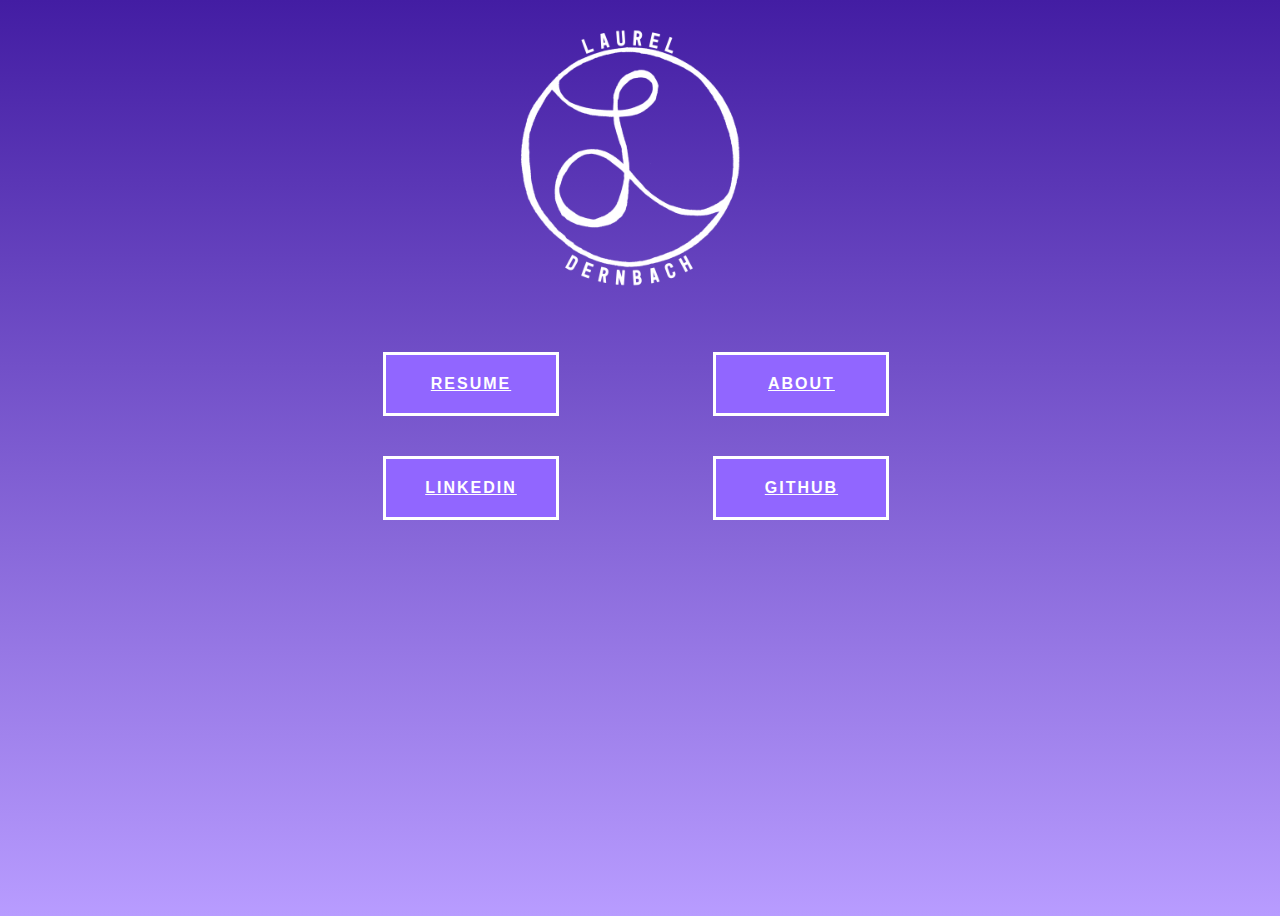
<file: index.html>
<!DOCTYPE html>
<html>
  <head>
	<link href="style.css" rel="stylesheet" type="text/css">
	<title>laureldernbach.me</title>
  </head>
<body>
<div class="parent">
	<img src="img/L circle.png" alt="logo" width="300" height="300" class="image2">
	<img src="img/laurel dernbach circle.png" alt="logo" width="300" height="300" class="image1">
</div>
<div class="wrapper">
	<a class="button" href="resume.html">resume</a>
	<a class="button" href="about.html">about</a>
</div>
	<div class="wrapper">
		<a class="button" href="https://www.linkedin.com/in/laurel-dernbach/">linkedin</a>
		<a class="button" href="https://github.com/laureldernbach">github</a>
</div>
</body>
</html>
</file>
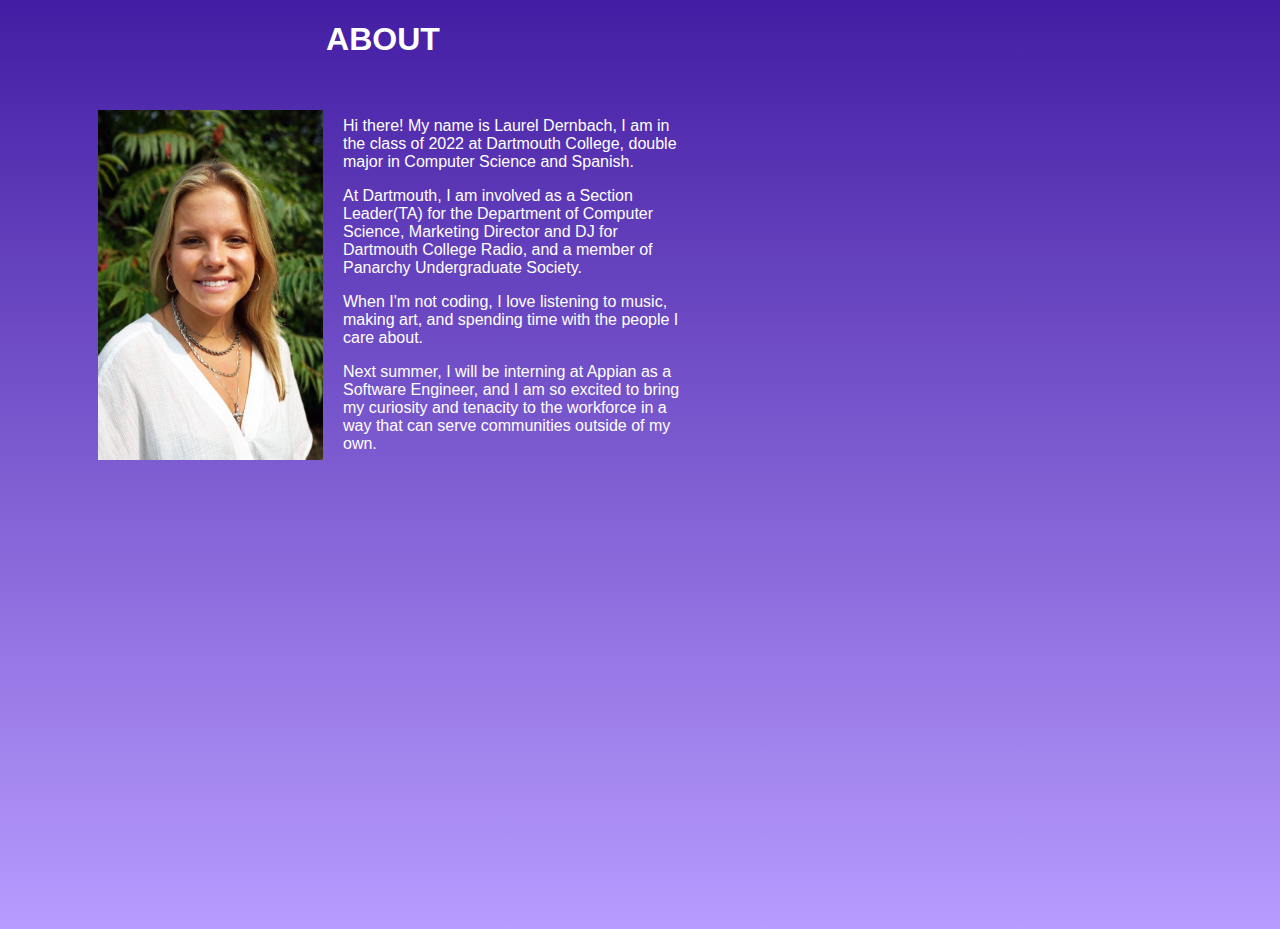
<file: about.html>
<!doctype html>
<html>
<head>
<meta charset="utf-8">
<title>about</title>
<link href="style.css" rel="stylesheet" type="text/css">
</head>

<body>
<h1>ABOUT</h1>
<div class="container">
    <img class="container__image" src="img/headshot9-20.jpg" width="225" height="350" style="padding: 20px; float: right;">
    <div class="container__text">
        <p>Hi there! My name is Laurel Dernbach, I am in the class of 2022 at Dartmouth College, double major in Computer Science and Spanish.</p>
	<p>At Dartmouth, I am involved as a Section Leader(TA) for the Department of Computer Science, Marketing Director and DJ for Dartmouth College Radio, and a member of Panarchy Undergraduate Society.</p>
	<p>When I'm not coding, I love listening to music, making art, and spending time with the people I care about.</p>
	<p>Next summer, I will be interning at Appian as a Software Engineer, and I am so excited to bring my curiosity and tenacity to the workforce in a way that can serve communities outside of my own.</p>
    </div>
</div>
</body>
</html>
</file>
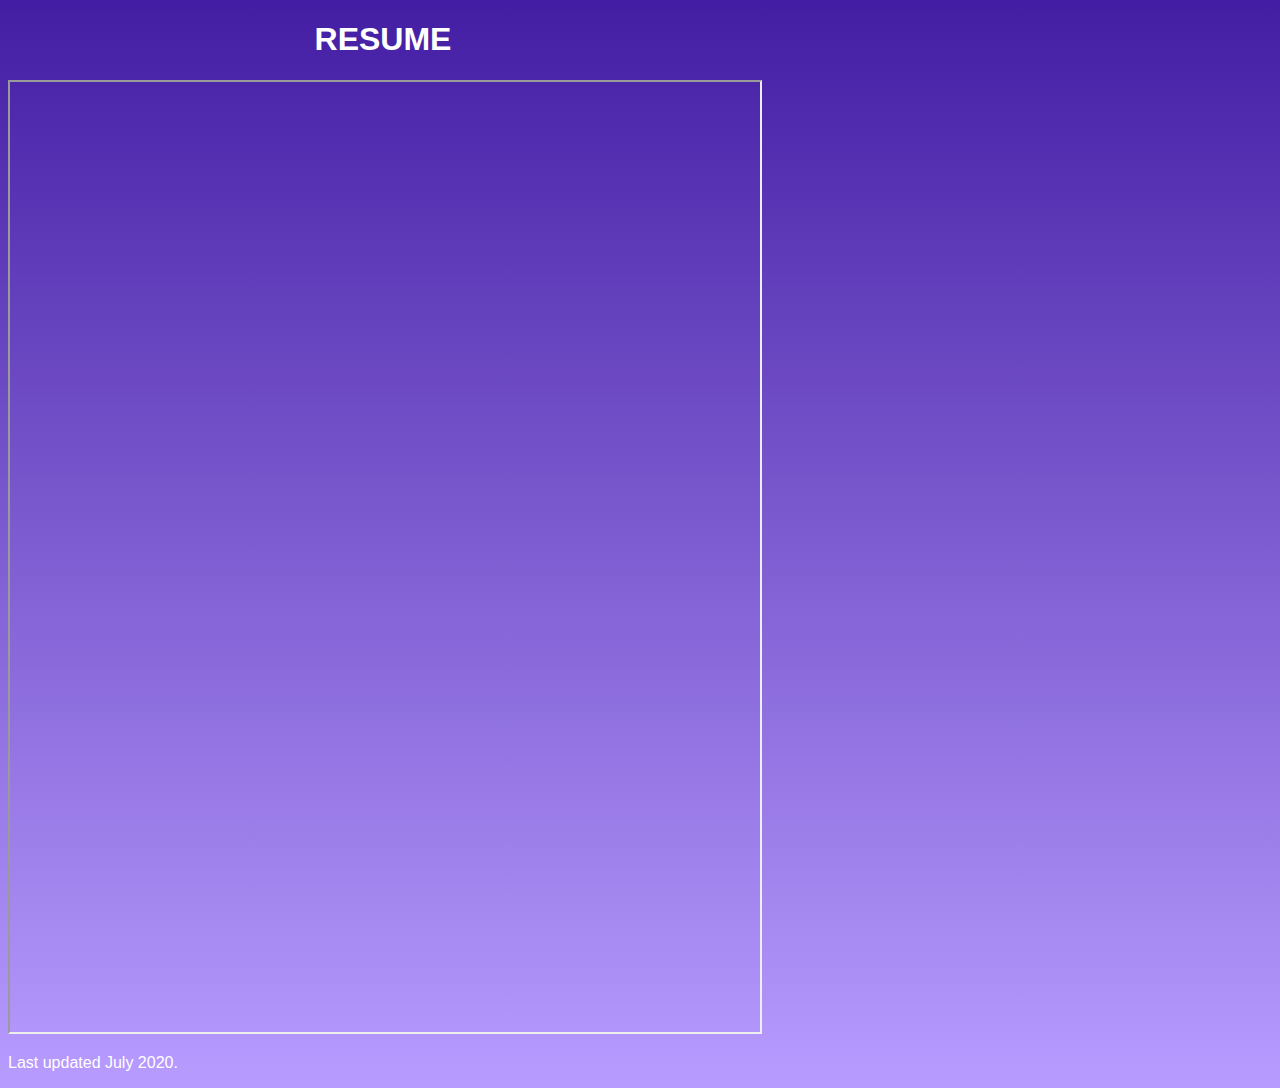
<file: resume.html>
<!doctype html>
<html>
<head>
<meta charset="utf-8">
<title>Untitled Document</title>
<style type="text/css">
@import url("style.css");
</style>
</head>

<body>
<h1>RESUME</h1>
	<iframe src="img/DernbachResumeJuly2020.pdf" width="100%" height="950px">
    	</iframe>
	<p>Last updated July 2020.</p>
</body>
</html>
</file>
<file: style.css>
@charset "utf-8";
/* CSS Document */

body {
	min-height: 100vh;
	width: 750px;
	background: linear-gradient(#431da3, #B89CFF);
	font-family: "Gill Sans", "Gill Sans MT", "Myriad Pro", "DejaVu Sans Condensed", Helvetica, Arial, "sans-serif";
}
h1 {
	color: white;
	text-align: center;
}
p {
	color:white;
}
pright {
	left: 75%;
	color: white;
	display: inline-block;
}
img.c {
  vertical-align: text-top;
}
.container {
    padding: 10px 70px 40px;
    max-width: 1200px;
    display: flex;
	align-items: center;
	justify-content: center;
    &__image {
        margin: 20px 30px 20px 20px;
        width: 200px;
        object-fit: contain;
        align-self: flex-start;
    }
    &__text {
        flex: 1 1 auto;
		left: 50px;
		
    }
}
.wrapper{
  left: 50%;
  position: relative;
}

.button {
	display:inline-block;
	text-align: center;
	width: 150px;
	left: 50%;
	margin-top: 40px;
	margin-right: 150px;
	margin-bottom: auto;
	margin-left: auto;
	padding-top: 20px;
	padding-right: 10px;
	padding-bottom: 20px;
	padding-left: 10px;
	border-radius: 0px;
	text-transform: uppercase;
	font-weight: bold;
	letter-spacing: 2px;
	border: 3px solid #FFFFFF;
	color: #FFFFFF;
	background-color:#9166FF;
	transition: all 0.3s linear;
}

.button:hover {
	background-color: #FEFEFE;
	color: #431da3;
	cursor: pointer;
} 

.parent {
  position: relative;
  top:0%;
  left: 63%; 
}

.image1 {
  position: relative;
  top: 0%;
	animation: rotation 15s infinite linear; 
}

.image2 {
  position: absolute;
  top: 0%;
}

@keyframes rotation {
  from {
    transform: rotate(0deg);
  }
  to {
    transform: rotate(359deg);
  } 
}
</file>
